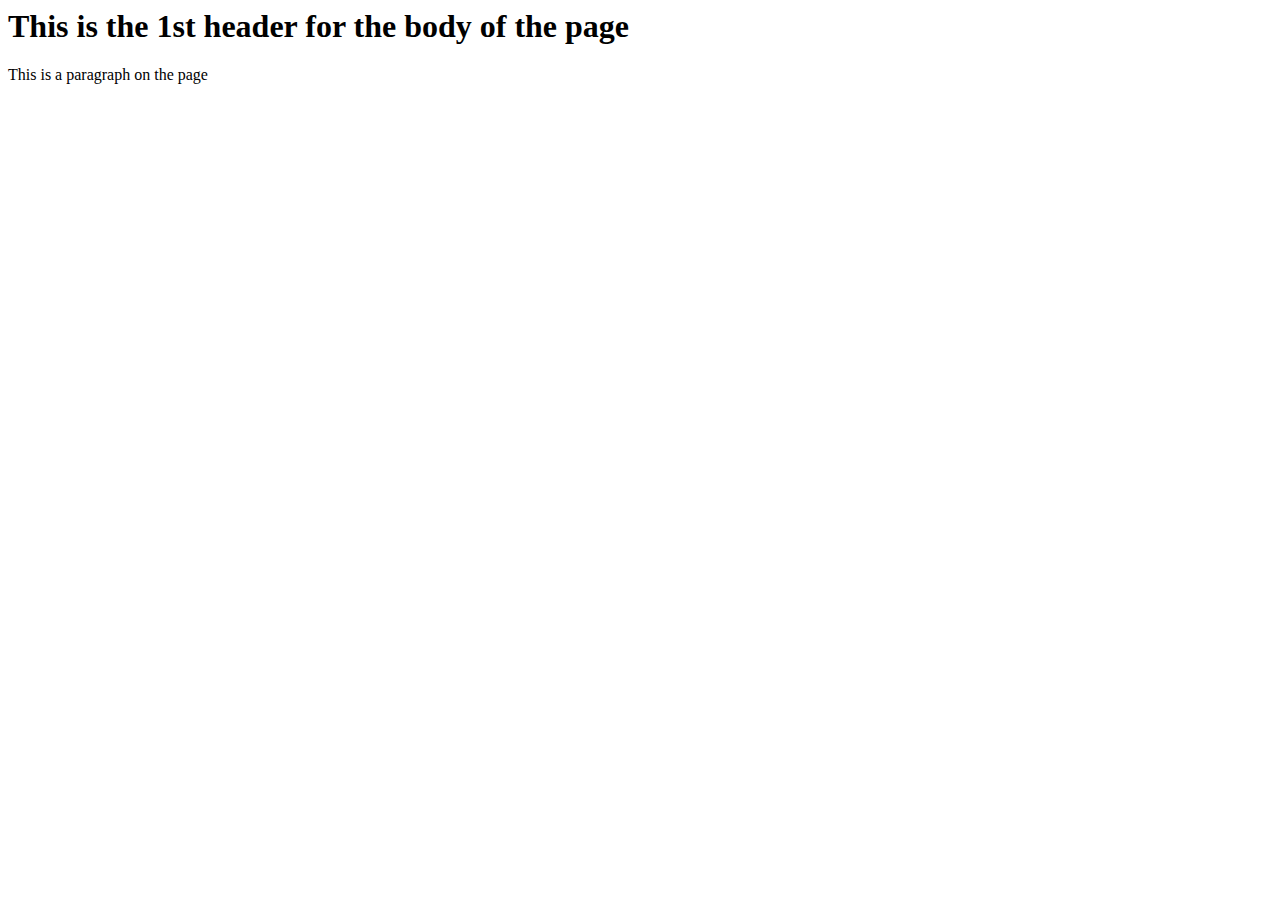
<file: template.html>
<DOCTYPE html>
<html lang = "en">
	<head>
		<meta charset = "utf-8"/>
		<title>This is the title of the Webpage</title>
	</head>
	<body>
		<h1>This is the 1st header for the body of the page</h1>
		<p>This is a paragraph on the page</p>
	</body>
</html>
</file>
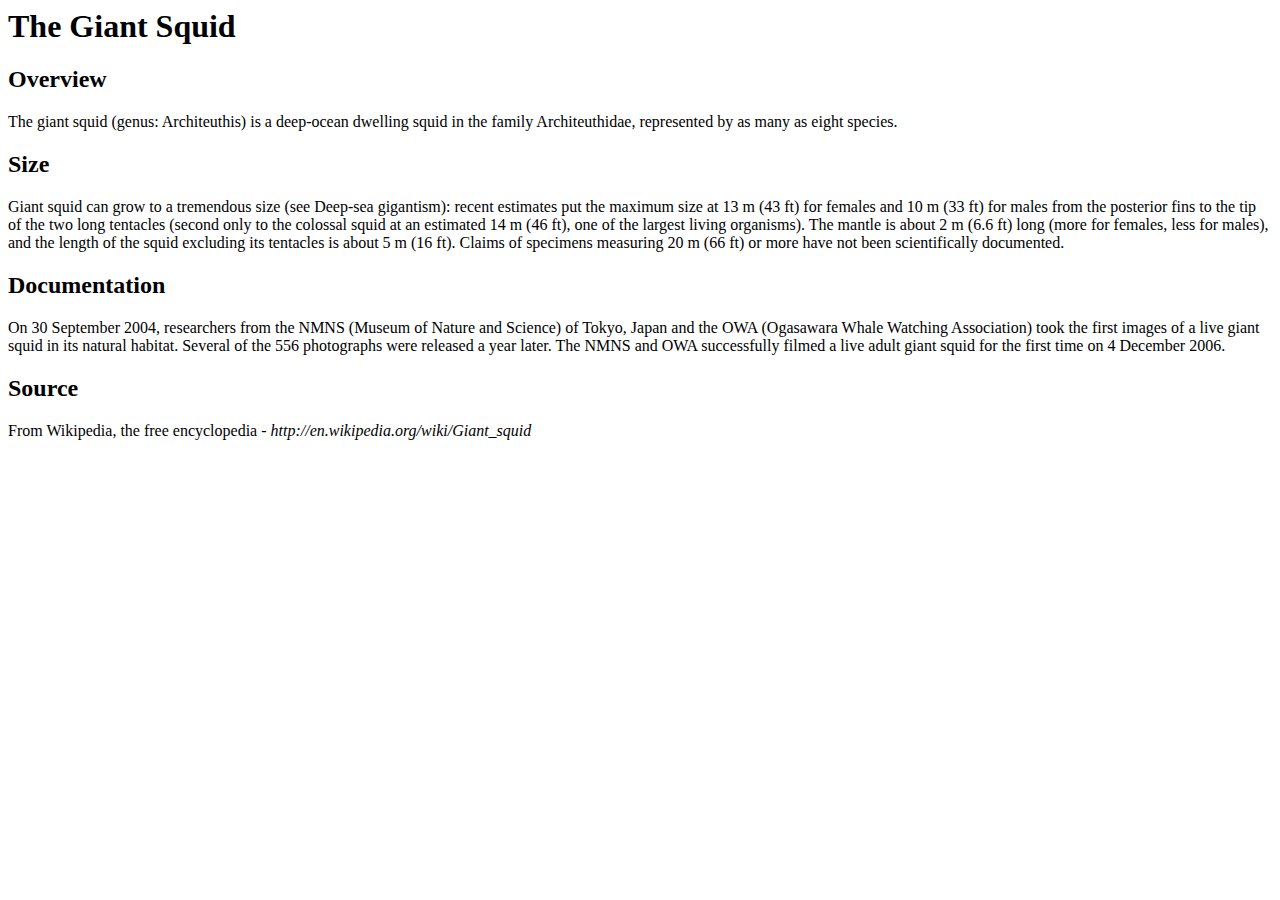
<file: WK1/text.html>
<DOCTYPE html>
<html lang = "en">
	<head>
		<meta charset = "utf-8"/>
		<title>The Giant Squid</title>
	</head>
	<body>
		<h1>The Giant Squid</h1>
		<h2>Overview</h2>
		<p>The giant squid (genus: Architeuthis) is a deep-ocean dwelling squid in the family Architeuthidae, represented by as many as eight species.</p>
		<h2>Size</h2>
		<p>Giant squid can grow to a tremendous size (see Deep-sea gigantism): recent estimates put the maximum size at 13 m (43 ft) for females and 10 m (33 ft) for males from the posterior fins to the tip of the two long tentacles (second only to the colossal squid at an estimated 14 m (46 ft), one of the largest living organisms). The mantle is about 2 m (6.6 ft) long (more for females, less for males), and the length of the squid excluding its tentacles is about 5 m (16 ft). Claims of specimens measuring 20 m (66 ft) or more have not been scientifically documented.</p>
		<h2>Documentation</h2>
		<p>On 30 September 2004, researchers from the NMNS (Museum of Nature and Science) of Tokyo, Japan and the OWA (Ogasawara Whale Watching Association) took the first images of a live giant squid in its natural habitat. Several of the 556 photographs were released a year later. The NMNS and OWA successfully filmed a live adult giant squid for the first time on 4 December 2006.</p>
		<h2>Source</h2>
		<p>From Wikipedia, the free encyclopedia - <cite>http://en.wikipedia.org/wiki/Giant_squid</cite></p>
	</body>
</html>
</file>
